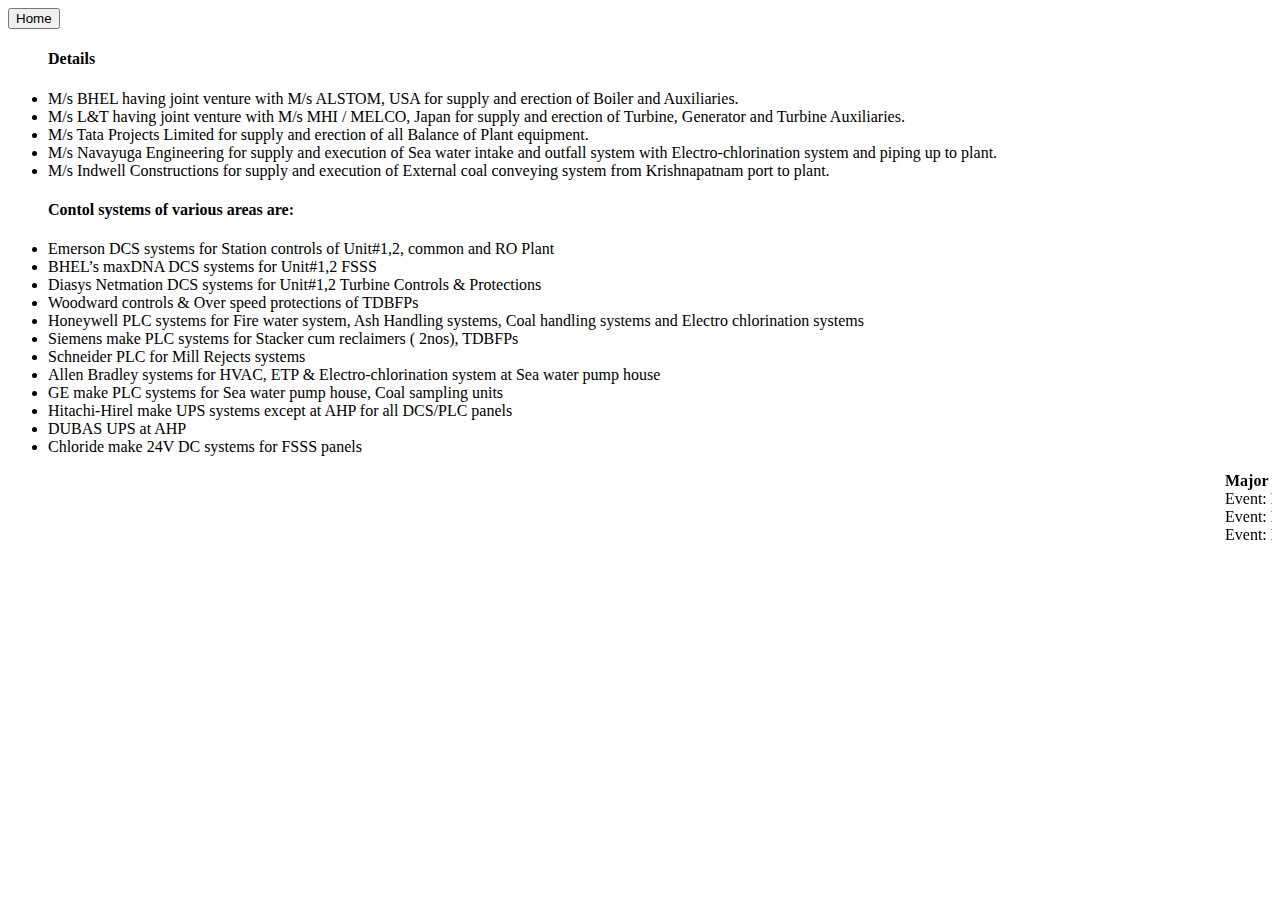
<file: intoduction.html>
<!DOCTYPE html>
<html lang="en-US">
    <head>
        <title>Introduction</title>
         <link rel="stylesheet" type="text/css" href="C:\Users\kireeti\Desktop\SDSTPS\intoduction.css" />
    </head>
    <body>
        <form method="get" action="C:\Users\kireeti\Desktop\SDSTPS\index.html" target="_blank">
            <button type="submit" onClick="javascript:window.close()">Home</button>
        </form>
        <ul class="details">
            <h4>Details</h4>
           <li>M/s BHEL having joint venture with M/s ALSTOM, USA for supply and erection of Boiler and Auxiliaries.</li>
           <li>M/s L&T having joint venture with M/s MHI / MELCO, Japan for supply and erection of Turbine, Generator and Turbine Auxiliaries.</li>
           <li>M/s Tata Projects Limited for supply and erection of all Balance of Plant equipment.</li>
           <li>M/s Navayuga Engineering for supply and execution of Sea water intake and outfall system with Electro-chlorination system and piping up to plant.</li>
           <li>M/s Indwell Constructions for supply and execution of External coal conveying system from Krishnapatnam port to plant.</li>
        </ul>
        <ul class="controlsys">
            <h4>Contol systems of various areas are:</h4>
            <li>Emerson DCS systems for Station controls of Unit#1,2, common and RO Plant</li>
            <li>BHEL’s maxDNA DCS systems for Unit#1,2 FSSS </li>
            <li>Diasys Netmation DCS systems for Unit#1,2 Turbine Controls & Protections</li>
            <li>Woodward controls & Over speed protections of TDBFPs</li>
            <li>Honeywell PLC systems for Fire water system, Ash Handling systems, Coal handling systems and Electro chlorination systems</li>
            <li>Siemens make PLC systems for Stacker cum reclaimers ( 2nos), TDBFPs</li>
            <li>Schneider PLC for Mill Rejects systems</li>
            <li>Allen Bradley systems for HVAC, ETP & Electro-chlorination system at Sea water pump house</li>
            <li>GE make PLC systems for Sea water pump house, Coal sampling units</li>
            <li>Hitachi-Hirel make UPS systems except at AHP for all DCS/PLC panels</li>
            <li>DUBAS UPS at AHP</li>
            <li>Chloride make 24V DC systems for FSSS panels</li>
        </ul>
        <footer>
            <marquee>
                <b>Major Events</b>
                <section>
                    Event: Date of First Light up - Unit#1 : 13-8-2013 ; Unit#2 : 22-6-2014  
                </section>
                <section>
                    Event: Date of Synchronization - Unit#1 : 31-3-2014 ; Unit#2 : 16-12-2014  
                </section>
                <section>
                    Event: Date of completion of COD - Unit#1 : 4-2-2015 ; Unit#2 : 23-8-2015 
                </section>
            </marquee>
        </footer>
    </body>
</html>
</file>
